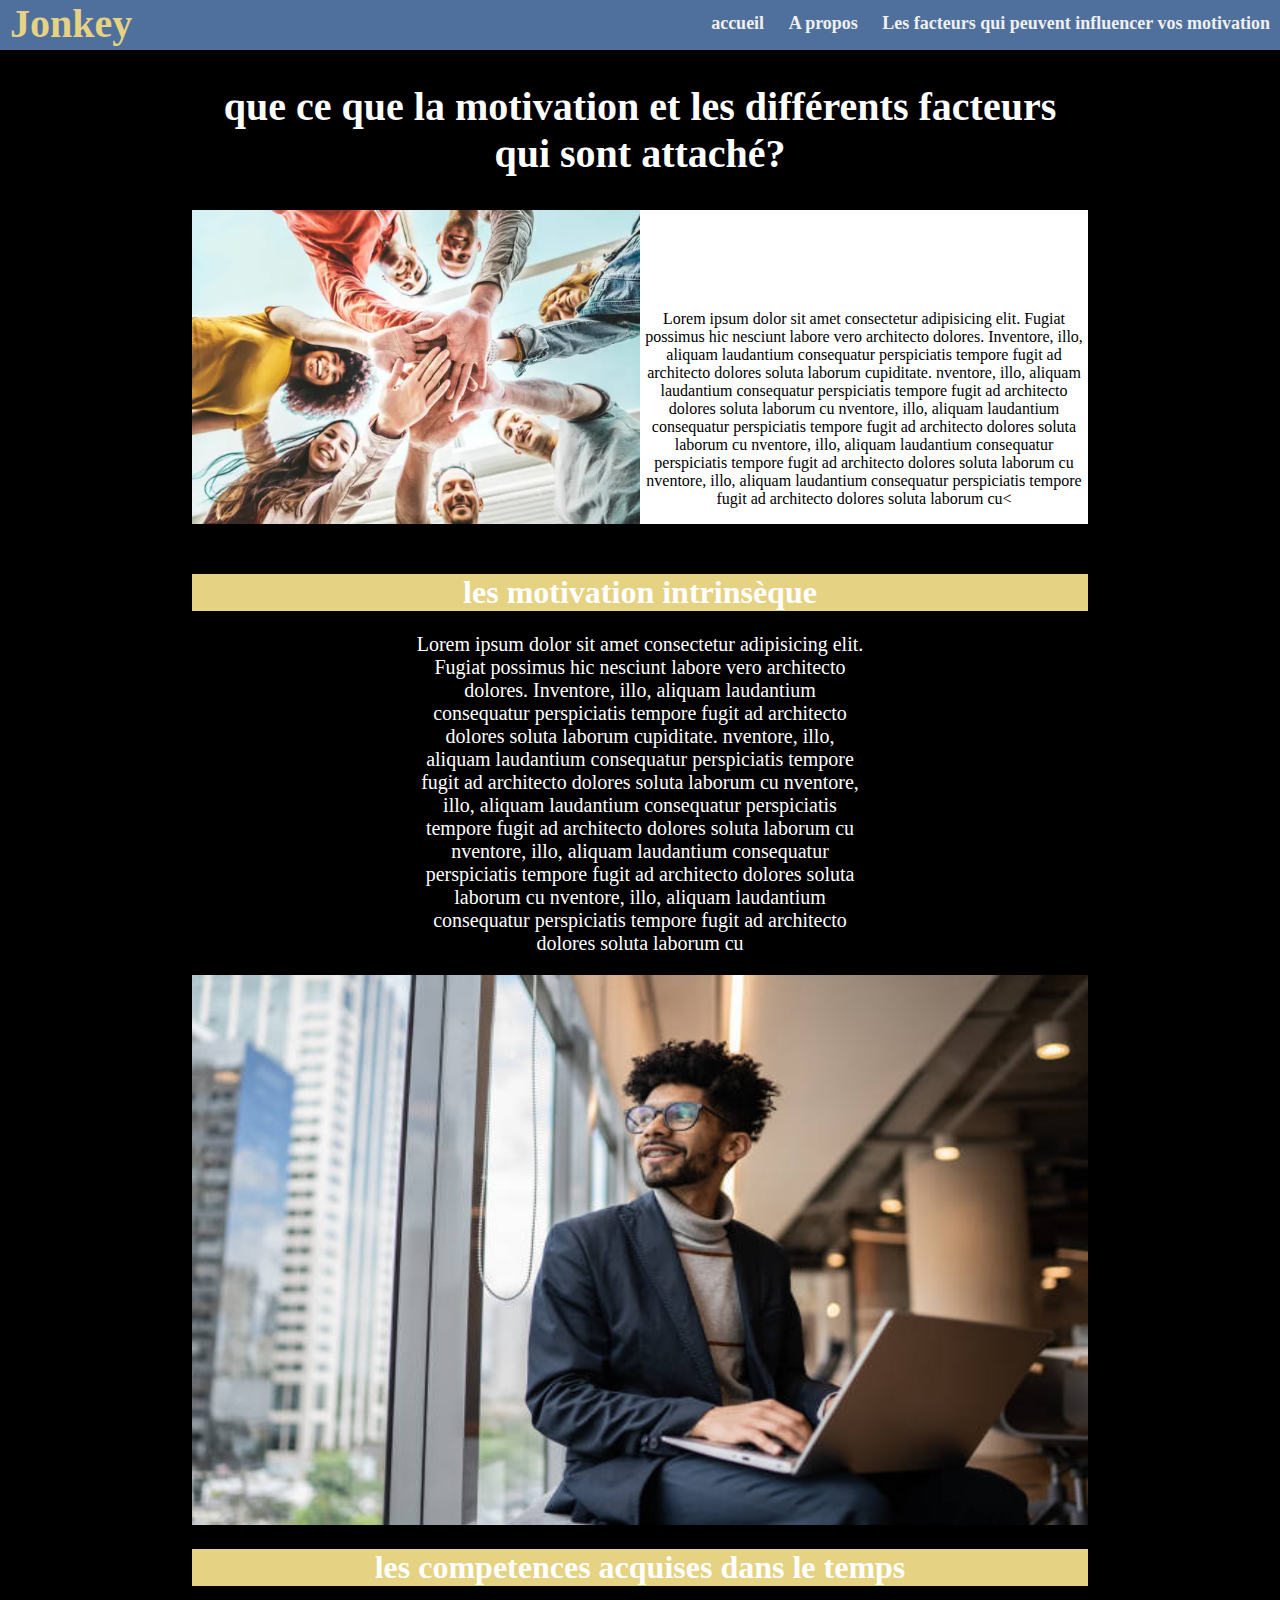
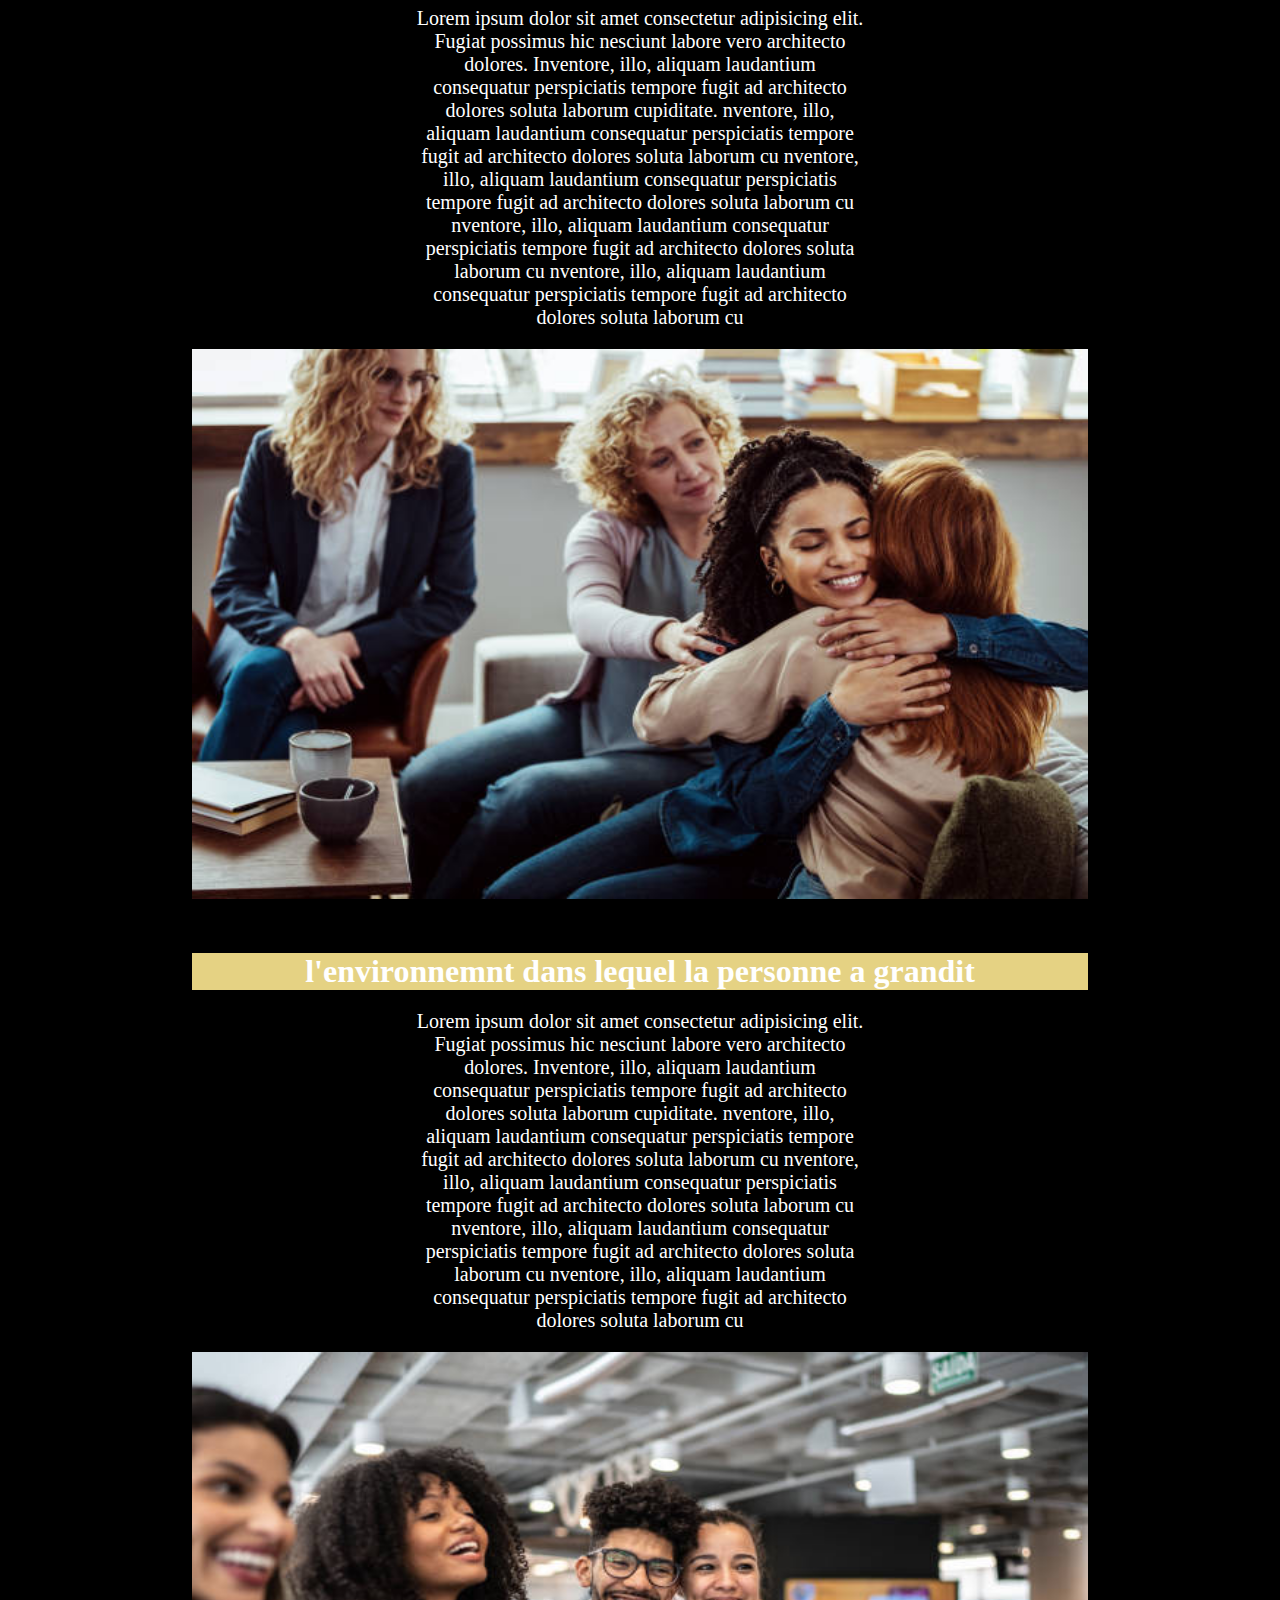
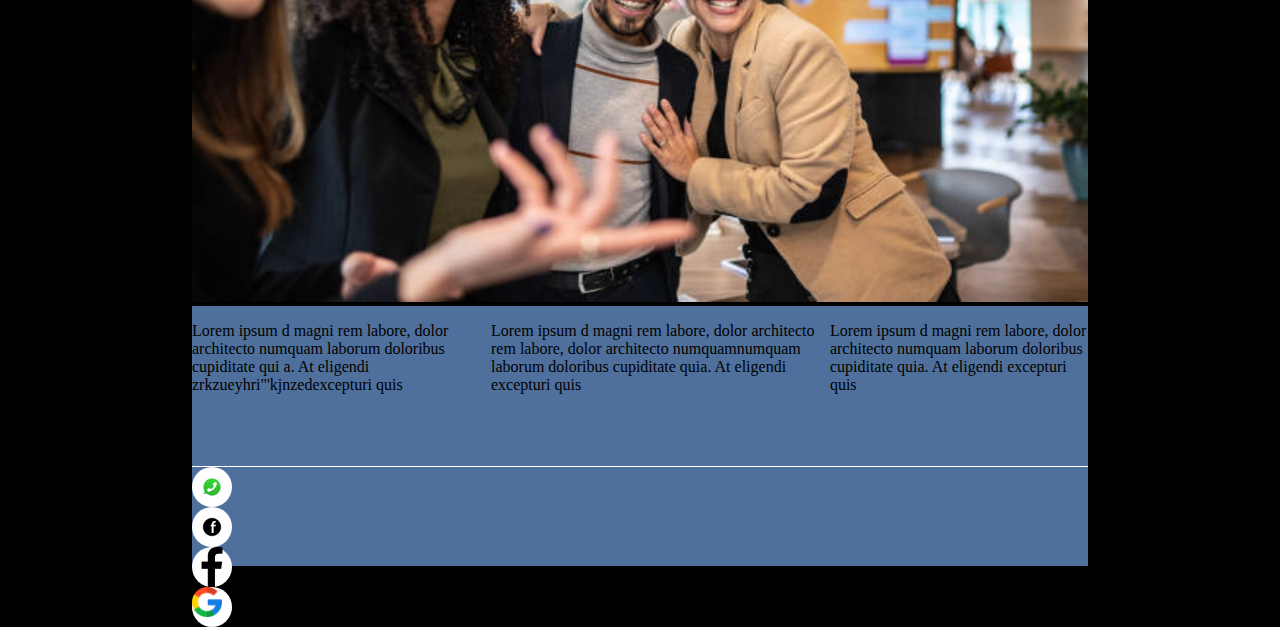
<file: index.html>
<!DOCTYPE html>
<html lang="en">
<head>
    <meta charset="UTF-8">
    <meta name="viewport" content="width=device-width, initial-scale=1.0">
    <title>Document</title>
    <link rel="stylesheet" href="css/style.css">
</head>
<body>
    <div class="nav">
        <input type="checkbox" id="nav-check">
        <div class="nav-header">
           <div class="nav-title">
            <h4>Jonkey</h4>
          </div> 
        </div>
        <div class="nav-btn">
          <label for="nav-check">
            <span></span>
            <span></span>
            <span></span>
          </label>
        </div>
        
        <div class="nav-links">
          <a href="#" >accueil</a>
          <a href="#" >A propos</a>
          <a href="#" >Les facteurs qui peuvent influencer vos motivation</a>
          <!-- <a href="#" >Codepen</a>
          <a href="#" >JsFiddle</a> -->
        </div>
      </div>

      <div class="haut">
        <h2>que ce que la motivation et les différents facteurs qui sont attaché?</h2>
        <div class="bas">
           <img src="image/istockphoto-1402684318-612x612.webp" alt="" > 
        
        <div class="la"><p>Lorem ipsum dolor sit amet consectetur adipisicing elit. Fugiat possimus hic nesciunt labore vero architecto dolores.
            Inventore, illo, aliquam laudantium consequatur perspiciatis tempore fugit ad architecto dolores soluta laborum cupiditate.
            nventore, illo, aliquam laudantium consequatur perspiciatis tempore fugit ad architecto dolores soluta laborum cu
            nventore, illo, aliquam laudantium consequatur perspiciatis tempore fugit ad architecto dolores soluta laborum cu
            nventore, illo, aliquam laudantium consequatur perspiciatis tempore fugit ad architecto dolores soluta laborum cu
            nventore, illo, aliquam laudantium consequatur perspiciatis tempore fugit ad architecto dolores soluta laborum cu<</p></div>
          </div>
          <div class="trait"><h1>les motivation intrinsèque</h1></div>
          
          <div class="milieu">
            <div class="lo"><p>Lorem ipsum dolor sit amet consectetur adipisicing elit. Fugiat possimus hic nesciunt labore vero architecto dolores.
              Inventore, illo, aliquam laudantium consequatur perspiciatis tempore fugit ad architecto dolores soluta laborum cupiditate.
              nventore, illo, aliquam laudantium consequatur perspiciatis tempore fugit ad architecto dolores soluta laborum cu
              nventore, illo, aliquam laudantium consequatur perspiciatis tempore fugit ad architecto dolores soluta laborum cu
              nventore, illo, aliquam laudantium consequatur perspiciatis tempore fugit ad architecto dolores soluta laborum cu
              nventore, illo, aliquam laudantium consequatur perspiciatis tempore fugit ad architecto dolores soluta laborum cu</p></div>
              <div class="lali">
                <img src="image/istockphoto-1424988699-612x612.jpeg" alt="">
              </div>
              <div class="tout">
                <!-- <div class="la"><p>Lorem ipsum dolor sit amet consectetur adipisicing elit. Fugiat possimus hic nesciunt labore vero architecto dolores.
                  Inventore, illo, aliquam laudantium consequatur perspiciatis tempore fugit ad architecto dolores soluta laborum cupiditate.
                  nventore, illo, aliquam laudantium consequatur perspiciatis tempore fugit ad architecto dolores soluta laborum cu
                  nventore, illo, aliquam laudantium consequatur perspiciatis tempore fugit ad architecto dolores soluta laborum cu
                  nventore, illo, aliquam laudantium consequatur perspiciatis tempore fugit ad architecto dolores soluta laborum cu
                  nventore, illo, aliquam laudantium consequatur perspiciatis tempore fugit ad architecto dolores soluta laborum cu<</p></div>
                </div> -->
                <div class="mo">
                  <div class="trait"><h1>les competences acquises dans le temps</h1></div>
                
                  <div class="milieu">
                    <div class="lo"><p>Lorem ipsum dolor sit amet consectetur adipisicing elit. Fugiat possimus hic nesciunt labore vero architecto dolores.
                      Inventore, illo, aliquam laudantium consequatur perspiciatis tempore fugit ad architecto dolores soluta laborum cupiditate.
                      nventore, illo, aliquam laudantium consequatur perspiciatis tempore fugit ad architecto dolores soluta laborum cu
                      nventore, illo, aliquam laudantium consequatur perspiciatis tempore fugit ad architecto dolores soluta laborum cu
                      nventore, illo, aliquam laudantium consequatur perspiciatis tempore fugit ad architecto dolores soluta laborum cu
                      nventore, illo, aliquam laudantium consequatur perspiciatis tempore fugit ad architecto dolores soluta laborum cu</p></div>
                      <div class="lali">
                        <img src="image/istockphot-1386881204-612x612.jpeg" alt="">
                      </div>
                  </div>
                </div>
                <!-- <div class="la"><p>Lorem ipsum dolor sit amet consectetur adipisicing elit. Fugiat possimus hic nesciunt labore vero architecto dolores.
                  Inventore, illo, aliquam laudantium consequatur perspiciatis tempore fugit ad architecto dolores soluta laborum cupiditate.
                  nventore, illo, aliquam laudantium consequatur perspiciatis tempore fugit ad architecto dolores soluta laborum cu
                  nventore, illo, aliquam laudantium consequatur perspiciatis tempore fugit ad architecto dolores soluta laborum cu
                  nventore, illo, aliquam laudantium consequatur perspiciatis tempore fugit ad architecto dolores soluta laborum cu
                  nventore, illo, aliquam laudantium consequatur perspiciatis tempore fugit ad architecto dolores soluta laborum cu<</p></div>
                </div> -->
                <div class="trait"><h1>l'environnemnt dans lequel la personne a grandit</h1></div>
                
                
                  <div class="vivi">
                    <div class="lo"><p>Lorem ipsum dolor sit amet consectetur adipisicing elit. Fugiat possimus hic nesciunt labore vero architecto dolores.
                      Inventore, illo, aliquam laudantium consequatur perspiciatis tempore fugit ad architecto dolores soluta laborum cupiditate.
                      nventore, illo, aliquam laudantium consequatur perspiciatis tempore fugit ad architecto dolores soluta laborum cu
                      nventore, illo, aliquam laudantium consequatur perspiciatis tempore fugit ad architecto dolores soluta laborum cu
                      nventore, illo, aliquam laudantium consequatur perspiciatis tempore fugit ad architecto dolores soluta laborum cu
                      nventore, illo, aliquam laudantium consequatur perspiciatis tempore fugit ad architecto dolores soluta laborum cu</p></div>
                      <div class="lali">
                        <img src="image/istockphoto-1424987998-612x612.jpeg" alt="">
                      </div>
                  </div>
                
                </div>
                <div class="footer">
                  <div box>
                    <p>Lorem ipsum d magni rem labore, dolor architecto numquam laborum doloribus cupiditate qui a. At eligendi zrkzueyhri"'kjnzedexcepturi quis</p>
                  </div>
      
                  <div box>
                    <p>Lorem ipsum d magni rem labore, dolor architecto   rem labore, dolor architecto numquamnumquam laborum doloribus cupiditate quia. At eligendi excepturi quis</p>
                  </div>
                  <div box>
                    <p>Lorem ipsum d magni rem labore, dolor architecto numquam laborum doloribus cupiditate quia. At eligendi excepturi quis</p>
                  </div>
                </div>
                <div class="loi">

                </div>
                <div class="icon">
                  <div class="rond"><img src="image/facebook vrai.png" alt="" width="40px"></div>
                  <div class="rond"> <img src="image/facebook.png" alt="" width="40px"></div>
                  <div class="rond"><img src="image/fhum.png" alt="" width="40px"></div>
                  <div class="rond"><img src="image/google1.png" alt="" width="30px"></div>
                </div>
                </div>
                
              </div>
              
          </div>

          
          </div>

      </div>
</body>
</html>
</file>
<file: css/style.css>
* {
    box-sizing: border-box;
  }
  
  body {
    margin: 0px;
    font-family: 'segoe ui';
     background-color: black; 
  }
  
  .nav {
    height: 50px;
    width: 100%;
    background-color: #4F709C;
    position: relative;
  }
  
  .nav > .nav-header {
    display: inline;
  }
  
  .nav > .nav-header > .nav-title {
    display: inline-block;
    font-size: 22px;
    color: #fff;
    padding: 10px 10px 10px 10px;
  }
  
  .nav > .nav-btn {
    display: none;
  }
  
  .nav > .nav-links {
    display: inline;
    float: right;
    font-size: 18px;
  }
  
  .nav > .nav-links > a {
    display: inline-block;
    padding: 13px 10px 13px 10px;
    text-decoration: none;
    color: #efefef;
    font-weight: bold;
  }
  
  .nav > .nav-links > a:hover {
    background-color: #E5D283;
  }
  
  .nav > #nav-check {
    display: none;
  }
  
  @media (max-width:600px) {
    .nav > .nav-btn {
      display: inline-block;
      position: absolute;
      right: 0px;
      top: 0px;
    }
    .nav > .nav-btn > label {
      display: inline-block;
      width: 50px;
      height: 50px;
      padding: 13px;
    }
    .nav > .nav-btn > label:hover,.nav  #nav-check:checked ~ .nav-btn > label {
      background-color: rgba(0, 0, 0, 0.3);
    }
    .nav > .nav-btn > label > span {
      display: block;
      width: 25px;
      height: 10px;
      border-top: 2px solid #eee;
    }
    .nav > .nav-links {
      position: absolute;
      display: block;
      width: 100%;
      background-color: #333;
      height: 0px;
      transition: all 0.3s ease-in;
      overflow-y: hidden;
      top: 50px;
      left: 0px;
    }
    .nav > .nav-links > a {
      display: block;
      width: 100%;
    }
    .nav > #nav-check:not(:checked) ~ .nav-links {
      height: 0px;
    }
    .nav > #nav-check:checked ~ .nav-links {
      height: calc(100vh - 50px);
      overflow-y: auto;
    }
  }




  .haut{
    width: 70%;
    height: auto;
   /* margin-top: 30px; */
   margin: 0 auto;
  
  }
  .bas{
    width: 100%;
    height: auto;
    background-color: white;
   margin-top: 30px;
    display: flex;
  }
  .bas img{
   width: 50%;
   
  }

  .la {
    width: 50%;
    height: auto;
  
  }

  .lo {
    width: 50%;
    height: auto;
   
    margin: O auto;
  
  }
  .la p{
    text-align: center;
    margin-top: 100px;
  }
  .lo p{
    text-align: center;
    color: white;
    font-size: 20px;
  }
  .trait{
    width: 100%;
    height: auto;
    background-color: #E5D283;
  }
  .trait h1{
    text-align: center;
    color: white;
  }
  .haut h2{
    color: white;
    text-align: center;
    font-size: 40px;
  }
  .lo{
    margin: 0 auto;
  }
  .lali img{
     width: 100%;
     height: 550Px;
  }
  .milieu{
    width: 100%;
    height: auto;
    /* background-color: blue; */
    height: auto;
    margin: 0 auto;
    
  }

  .tout{
    margin-top: -10px;
  }
   .vivi{
    margin-top: -2px;
  }
  .footer{
    width: 100%;
    height: 260px;
    background-color: #4F709C;
    display: flex;
    justify-content: space-around;
  }
  .mo{
    margin-top: -30px;
  }
  h1{
    margin-top: 50px;
  }
  .box{

  }
  .loi{
    width: 100%;
    height: 1px;
    background-color: white;
    margin-top: -100px;
  }


  .rond{
    width: 40px;
    height: 40px;
    background: white;
    border-radius: 50px;
  }

  h4{
    font-size: 40px;
    margin-top: -10px;
    color: #E5D283;
  }
</file>
